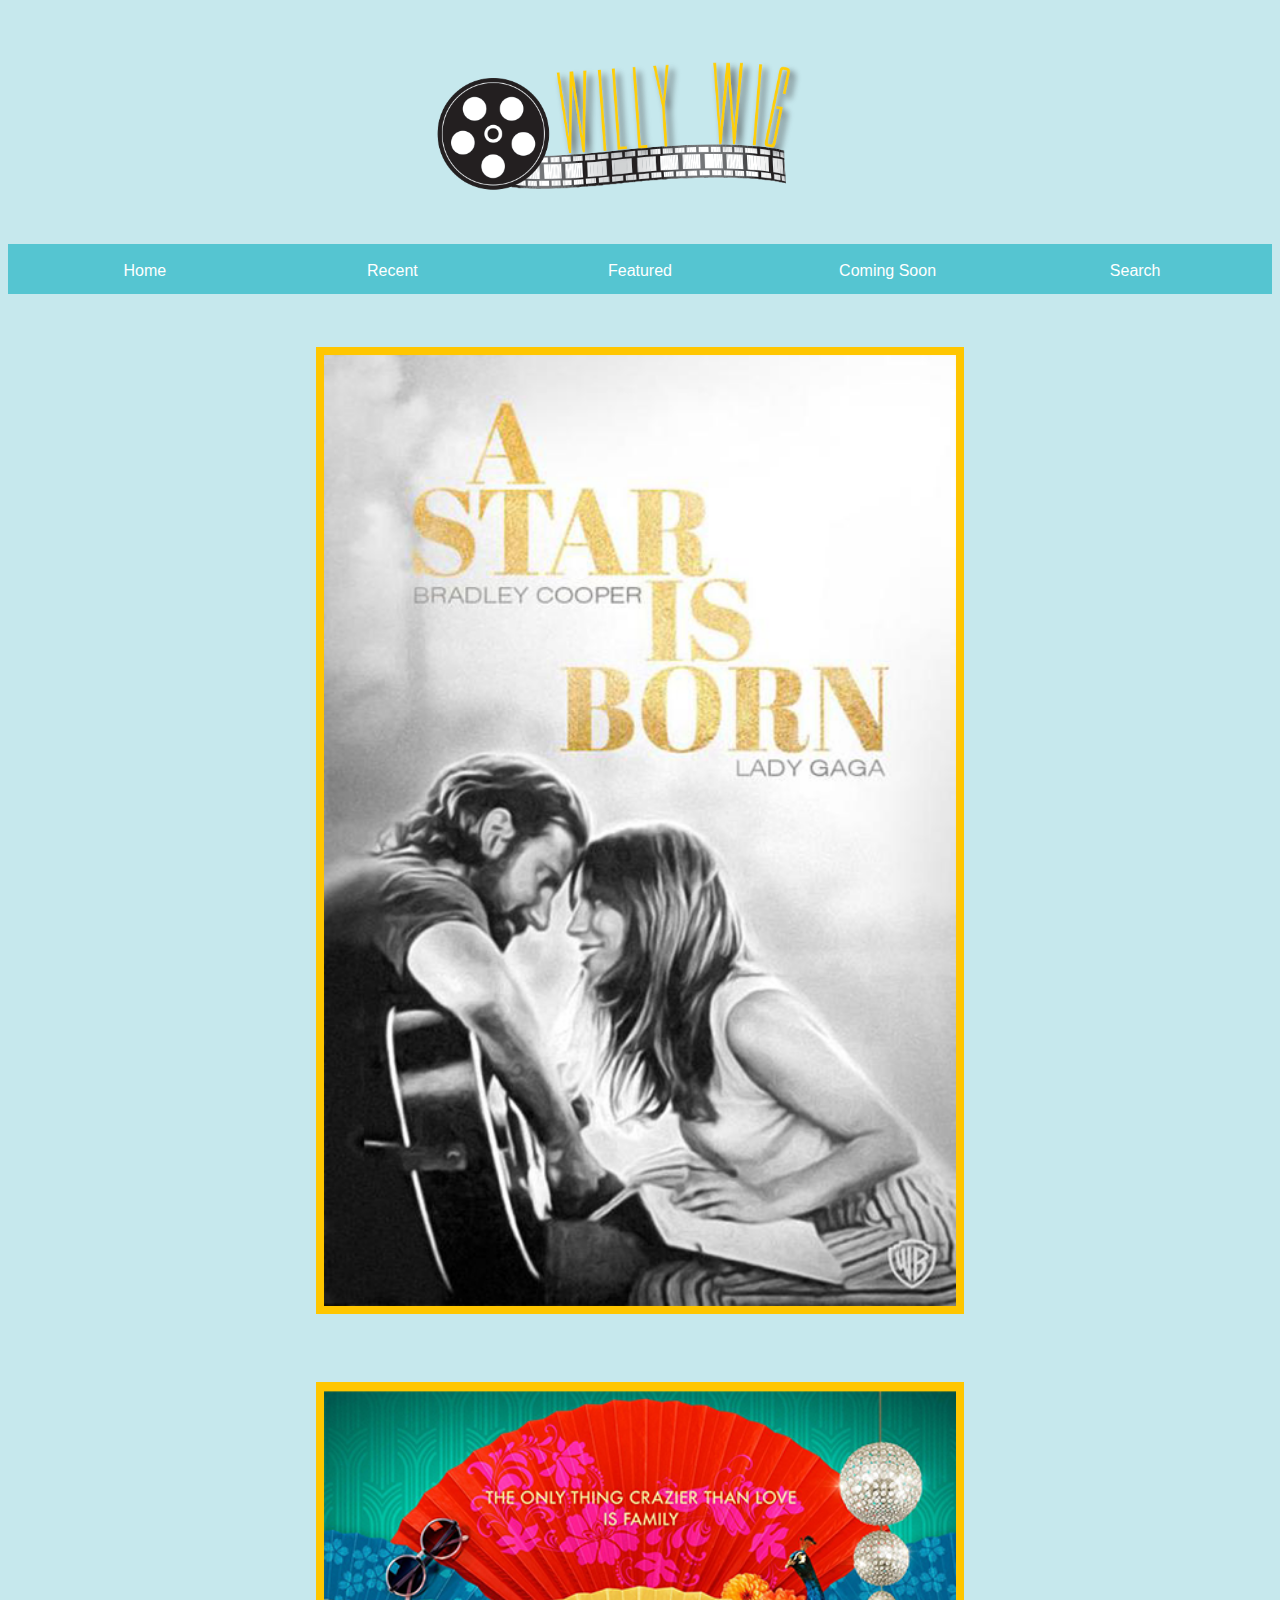
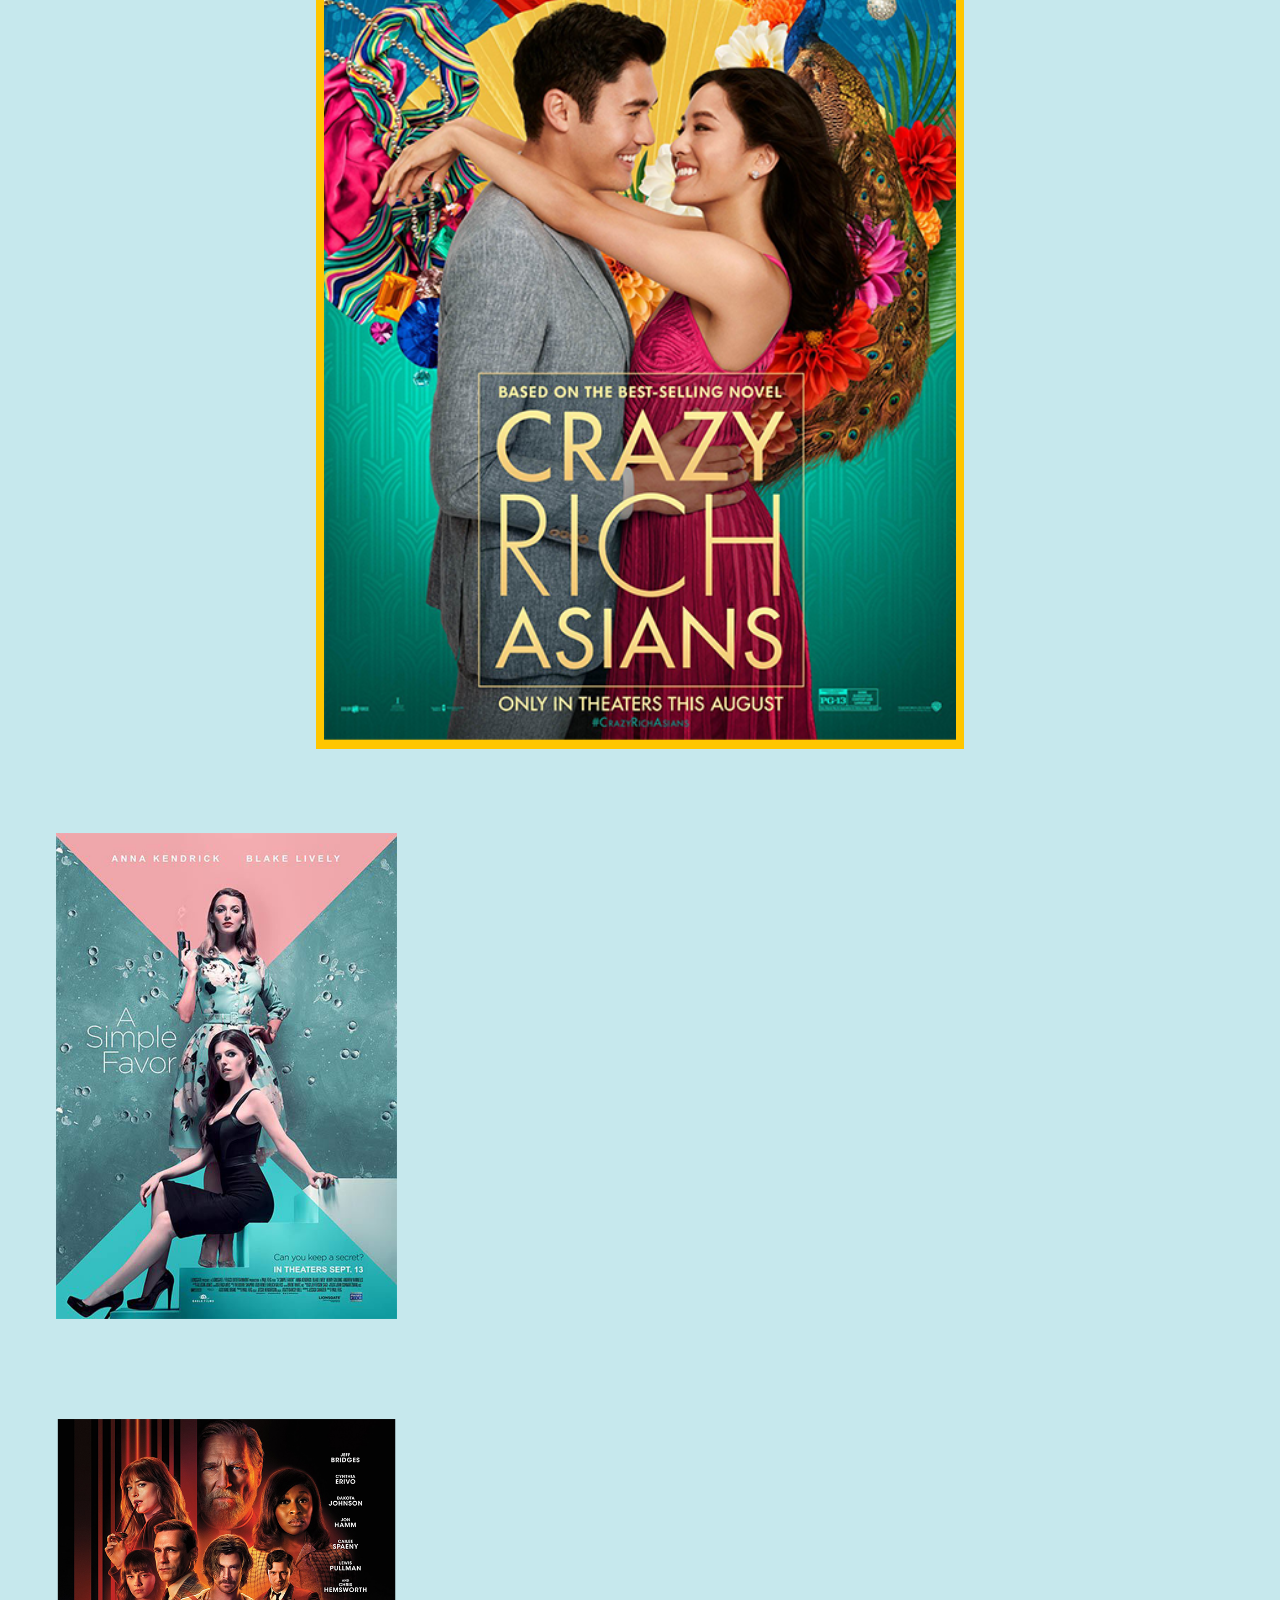
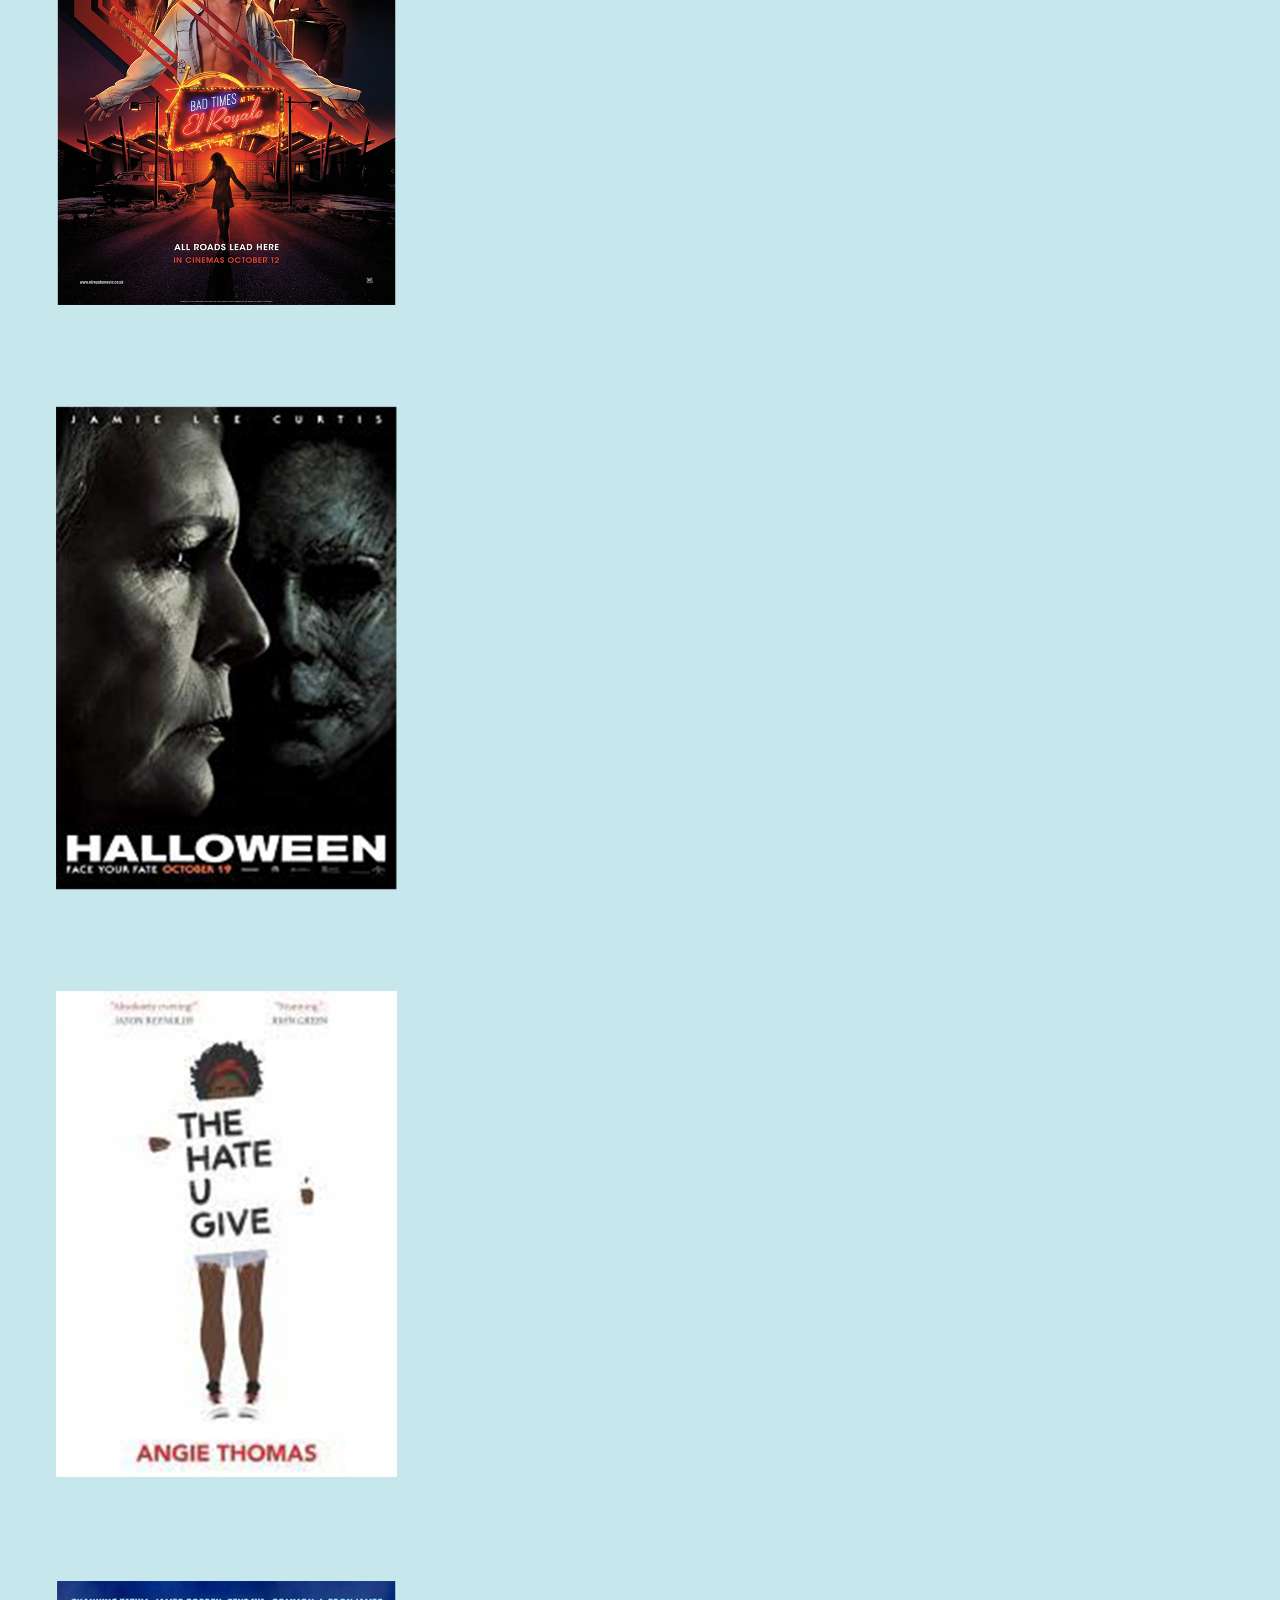
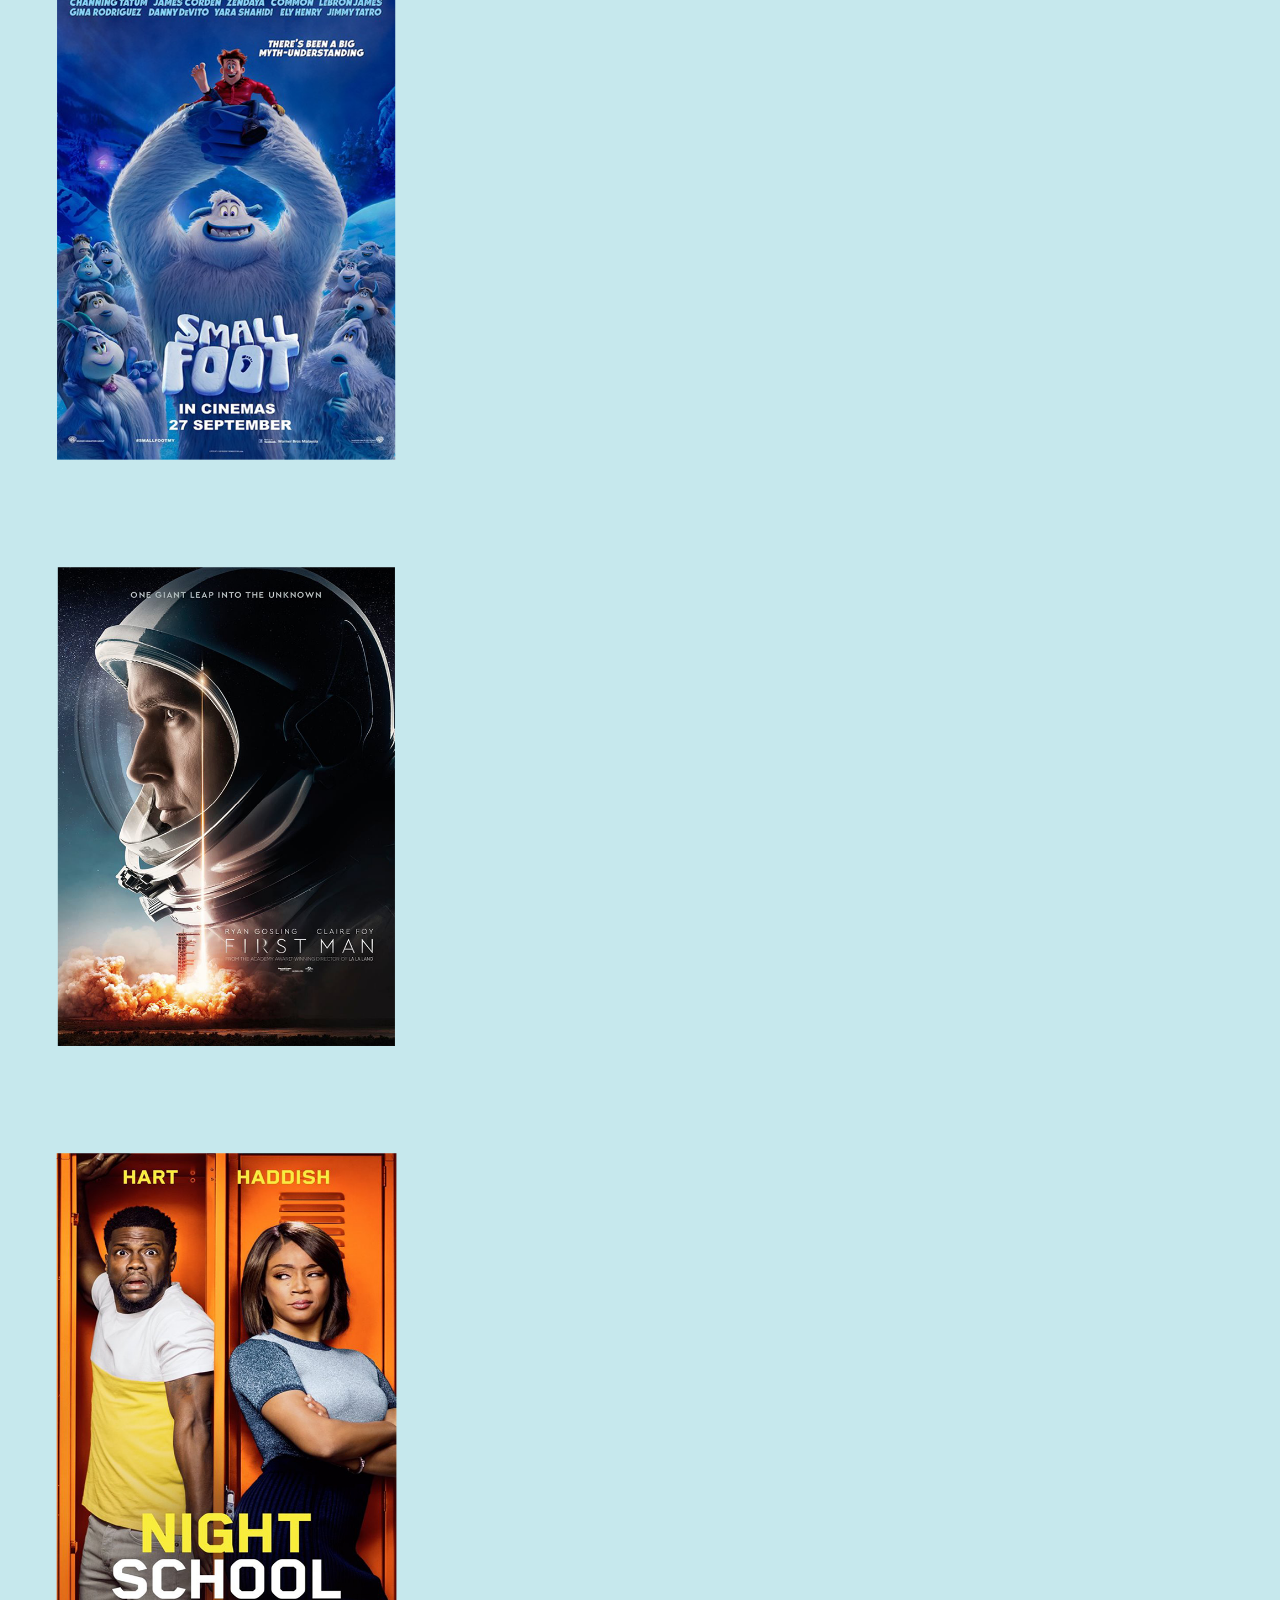
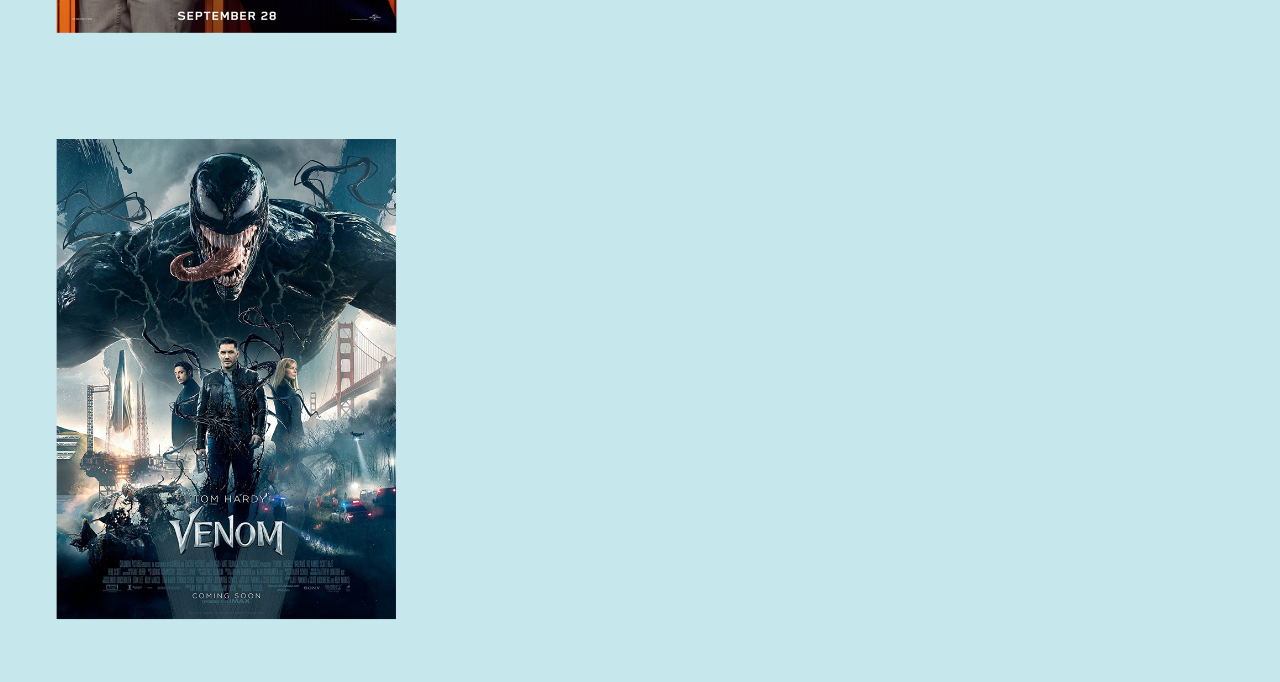
<file: index.html>
<!DOCTYPE html>
<html lang="en">
<head>
    <meta charset="UTF-8">
    <meta name="viewport" content="width=device-width, initial-scale=1.0">
    <meta http-equiv="X-UA-Compatible" content="ie=edge">
    <title>Willy Wig</title>
    <link rel="stylesheet" href="main.css">
</head>
<body>
    <div class="logo">
    <img src="images/Willy Wig.png" alt="logo">
</div>
    <nav>
           <ul>
                <li><a href="index.html"> Home</a></li>
                <li><a href="recent.html"> Recent</a></li>
                <li><a href="featured.html">Featured</a></li>
                <li><a href="comingsoon.html"> Coming Soon</a></li>
                <li><a href="search.html"> Search</a></li>
            </ul>
        </nav>
        <h1 class="Featured"></h1>
    <div class="featuredmovies">
        <img src="images/asib.png" alt="asib">
        <img src="images/cra.png" alt="cra">
    </div>
        <div class="row">
                <div class="column">
                        <img src="images/asf.png" alt="asf">
                </div>
                
                <div class="column">
                        <img src="images/btaer.png" alt="btaer">
                   </div>
               </div>   
               <div class="row">
                    <div class="column">
                            <img src="images/halloween.png" alt="halloween">
                    </div>
                    
                    <div class="column">
                            <img src="images/hug.png" alt="hug">
                       </div>
                   </div>   
                   <div class="row">
                        <div class="column">
                                <img src="images/sf.png" alt="sf"  >
                        </div>
                        
                        <div class="column">
                                <img src="images/fm.png" alt="fm">
                           </div>
                       </div> 
                       <div class="row">
                            <div class="column">
                                    <img src="images/ns.png" alt="ns">
                            </div>
                            
                            <div class="column">
                                    <img src="images/venom.png" alt="venom">
                               </div>
                           </div>     
</body>
</html>
</file>
<file: main.css>
body{
background-color: #c6e8ed;
}
.featuredmovies img {
  background-color: #ffc600;
  padding: 0.5rem;
}
.featuredmovies {
  text-align: center;
}
h1 {
background-color: #55c5d1;
}
img {
  width: 50%;
  height: auto;
  margin: 2rem;
}


@media all and (min-width: 60rem) {
nav {
    background-color: #55c5d1;
    width: 100%;
    height: 50px;
    text-align: center;
    font-family: Arial, "Helvetica Neue", Helvetica, sans-serif;
    }
ul  {
    list-style-type: none;
    margin: 5px;
    padding: 0.5rem;
    }
li {  
    text-align: center;
    }
 a {
   float: left;
   width: 20%;
          margin-top: 10px;
          text-decoration: none;
          color: white;
        }
.logo {
  text-align: center;
}
h1 {
  color: black;
}

 .featuredmovies {
   text-align: center;
 }
 .featuredmovies img {
   background-color: #ffc600;
 }
 .column {
  float: left;
  padding: 1rem;
}

.row:after {
  content: "";
  display: table;
  clear: both;
}
}
</file>
